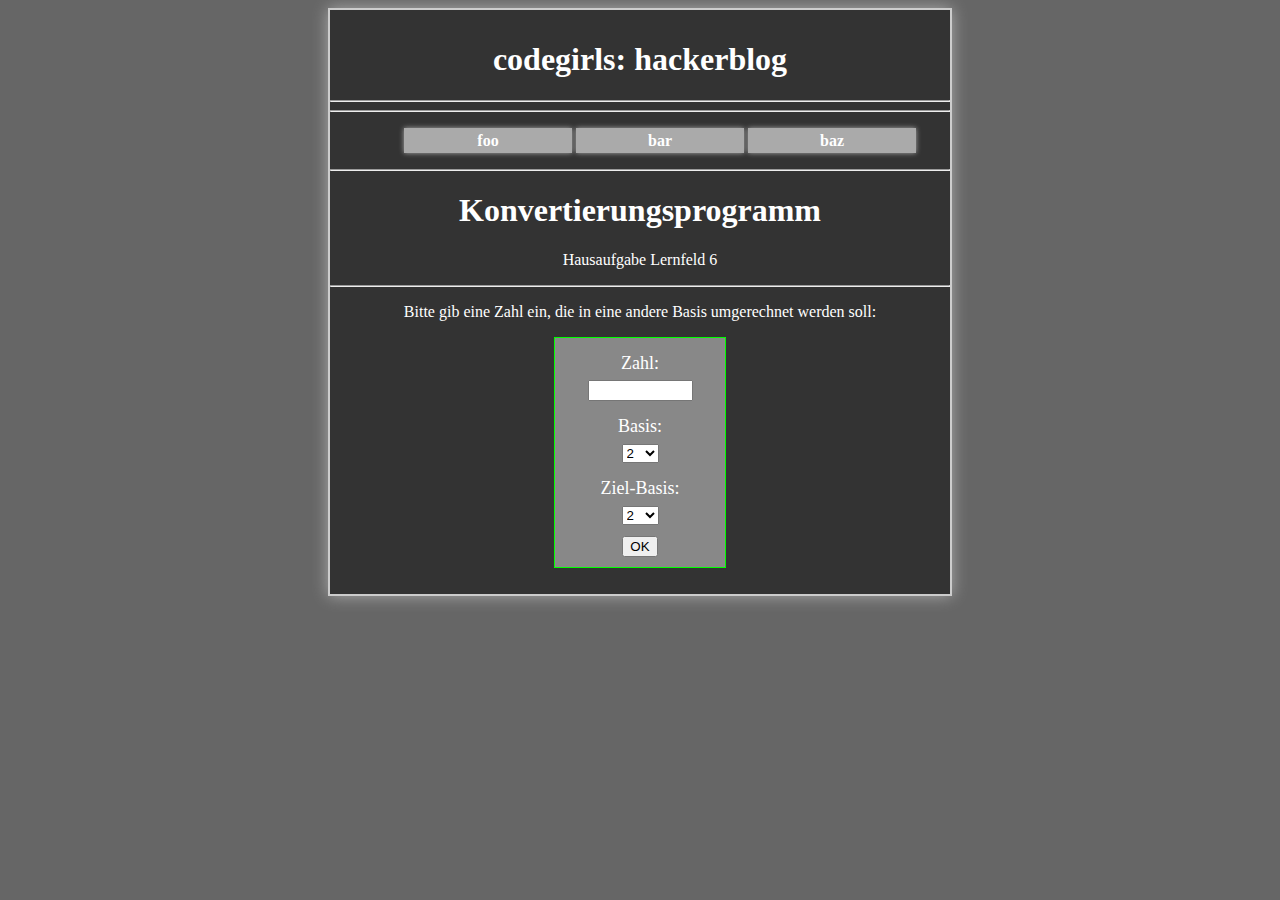
<file: index.html>
<!DOCTYPE html>
<html>
<head>
	<title>Konvertierungsprogramm</title>
	<meta http-equiv="Content-Type" content="text/html; charset=utf-8" />
	<meta name="viewport" content="width=device-width, initial-scale=1.0">
	<meta http-equiv="cache-control" content="no-cache"/>
	<meta name="robots" content="index, follow"/>
	<meta name="author" content="Svoe" />
	<meta name="description" content="Diese Website rechnet Zahlen von einer Basis zwischen 2 - 36 in eine andere um." />
	<meta name="keywords" content="Konvertierung, Basis, Javascript, Blablubb" />
	<meta name="language" content="DE,CH,AT"/>
	<meta name="audience" content="alle"/>
	<link href="version1.css" rel="stylesheet" type="text/css">
</head>
<body>
        <div id="main">
                <h1>codegirls: hackerblog</h1>
                <hr>
                <hr>
                <ul>
<!--LI nicht in A!-->
                        <a href="#"><li>foo</li></a>
                        <a href="#"><li>bar</li></a>        
                        <a href="#"><li>baz</li></a>
                </ul>
                <hr>
                <h1>Konvertierungsprogramm</h1>
		<p>Hausaufgabe Lernfeld 6</p>
		<hr/>
		<p id="text1">Bitte gib eine Zahl ein, die in eine andere Basis umgerechnet werden soll:</p>
		<form name="eingabe">
			<p>Zahl:</p>
			<input type="text" name="number" size="10"\><br \>
			<p>Basis:</p>
			<select name="base">
				<option value="2">2</option>
				<option value="3">3</option>
				<option value="4">4</option>
				<option value="5">5</option>
				<option value="6">6</option>
				<option value="7">7</option>
				<option value="8">8</option>
				<option value="9">9</option>
				<option value="10">10</option>
				<option value="11">11</option>
				<option value="12">12</option>
				<option value="13">13</option>
				<option value="14">14</option>
				<option value="15">15</option>
				<option value="16">16</option>
				<option value="17">17</option>
				<option value="18">18</option>
				<option value="19">19</option>
				<option value="20">20</option>
				<option value="21">21</option>
				<option value="22">22</option>
				<option value="23">23</option>
				<option value="24">24</option>
				<option value="25">25</option>
				<option value="26">26</option>
				<option value="27">27</option>
				<option value="28">28</option>
				<option value="29">29</option>
				<option value="30">30</option>
				<option value="31">31</option>
				<option value="32">32</option>
				<option value="33">33</option>
				<option value="34">34</option>
				<option value="35">35</option>
				<option value="36">36</option>
			</select><br \>
			<p>Ziel-Basis:</p>
			<select name="conv_base">
				<option value="2">2</option>
				<option value="3">3</option>
				<option value="4">4</option>
				<option value="5">5</option>
				<option value="6">6</option>
				<option value="7">7</option>
				<option value="8">8</option>
				<option value="9">9</option>
				<option value="10">10</option>
				<option value="11">11</option>
				<option value="12">12</option>
				<option value="13">13</option>
				<option value="14">14</option>
				<option value="15">15</option>
				<option value="16">16</option>
				<option value="17">17</option>
				<option value="18">18</option>
				<option value="19">19</option>
				<option value="20">20</option>
				<option value="21">21</option>
				<option value="22">22</option>
				<option value="23">23</option>
				<option value="24">24</option>
				<option value="25">25</option>
				<option value="26">26</option>
				<option value="27">27</option>
				<option value="28">28</option>
				<option value="29">29</option>
				<option value="30">30</option>
				<option value="31">31</option>
				<option value="32">32</option>
				<option value="33">33</option>
				<option value="34">34</option>
				<option value="35">35</option>
				<option value="36">36</option>
			</select><br \>
			<button type="button" onClick="convert()">OK</button>
		</form>
		<p id="text2"></p>

		<script>
//To do:
//+ andere Basis? -> wie RegEx anpassen?
//+ Punkt & Komma -> RegEx & replace()
//- irgendwie hübscher
//+ html-head-foo
//- ordentlichere Comments?

			function convert(){
//Variablen
				var error = "";
				number = document.eingabe.number.value.toUpperCase();
				base = document.eingabe.base.value;
				conv_base = document.eingabe.conv_base.value;
				var alphabet = "0123456789abcdefghijklmnopqrstuvwxyz".toUpperCase().split("");
				var circa = "";
				var conv_num = 0;				
//Funktion: Nummer passt zur gewählten Basis?	
//Holt die Symbole 0 - [Basis] aus dem Alphabet-Array, fügt sie zu einem String und prüft mit einem regulären Ausdruck, ob die Eingabe nur diese Zeichen enthält		
				function base_symbol(base1,number1){
					var symb = alphabet.slice(0,base).join("");
					var regex = new RegExp("^[" + symb + "]*[,.]{0,1}[" + symb + "]+$");
					if (regex.test(number1) == true){
						return true;
					}else{
						return false;
					}
				}			
//Eingabe=0||Basis=Ziel-Basis||Eingabe passt nicht zur Basis -> Fehler
				if (number==0||typeof number == "undefined"){
					error = "Die eingegebene Zahl ist nicht gültig.";
				}else if (base_symbol(base,number)!=true){
					error = "Die angegebene Zahl enthält Zeichen, die nicht zur ausgewählten Basis passen.";
				}else if (base==conv_base){
					error = "Basis und Ziel-Basis dürfen nicht identisch sein.";
				}				
//Falls falsche Eingabe -> errorausgabe
				if (error != ""){
				document.getElementById("text1").innerHTML="<p id='error'>Folgender Fehler ist aufgetreten:<br /><br /><b>" + error + "<br /><br /></b>Bitte gib etwas anderes ein.</p>";
				document.getElementById("text2").innerHTML="";
				}else{
				number = number.replace(",",".");				
//Nach Basis 10 umrechnen, falls base!=10
					if(base != 10){						
						var num_array = number.split(".");
						num_array0 = num_array[0].split("").reverse();
						var base1 = 1;
						for(var i=0;i<num_array0.length;i++){
							conv_num += alphabet.indexOf(num_array0[i])*base1;
							base1 *= base;
						}						
//Nachkommastellen ausrechnen, falls vorhanden
						if (num_array.length > 1) {
							num_array1 = num_array[1].split("");
							base1 = 1;
							for(var i=0;i<num_array1.length;i++){
								base1 /= base;
								conv_num += alphabet.indexOf(num_array1[i])*base1;
							}
						}
					}else{
						var conv_num = number;
					}			
//In Ziel-Base umrechnen, falls nötig
					var new_conv_num = new Array();
					if (conv_base != 10){
						var conv_num0 = 0;
						conv_num = conv_num.toString();
						var conv_num_arr = conv_num.split(".");
						conv_num0 = conv_num_arr[0];
						do{
							var rest = conv_num0%conv_base;
							conv_num0 = Math.floor(conv_num0/conv_base);
							rest = alphabet[rest];
							new_conv_num.unshift(rest);
							}while(conv_num0 != 0);							
//Nachkommastellen umrechnen, falls nötig
						if(conv_num_arr.length>1){
							new_conv_num.push(".");
							var new_conv_num1 = new Array();
							conv_num1 = Number("0." + conv_num_arr[1]);
							do{
								var add_num = Math.floor(conv_num1*conv_base);
								conv_num1 = conv_num1 * conv_base - add_num;
								var add_sym = alphabet[add_num];
								new_conv_num1.push(add_sym);
//Fügt ~ hinzu, falls zu viele Nachkommastellen
								if (new_conv_num1.length >= 6){
									circa = "~";									
								};
							}while(new_conv_num1.length <= 6&&conv_num1!=0);
//Fügt Vor- & Nachkommastellen zusammen
							new_conv_num = new_conv_num.concat(new_conv_num1);
						}
						conv_num = new_conv_num.join("").replace(".",",");					
						}
					document.getElementById("text1").innerHTML="<p>Bitte gib eine Zahl ein, die in eine andere Basis umgerechnet werden soll:</p>";
					document.getElementById("text2").innerHTML="<p id='ergebnis'>Ergebnis:<br /></p><p id='ausgabe'>(" + number + ")<sub>"+ base + "</sub> = " + circa + "(" + conv_num + ")<sub>" + conv_base + "</sub></p>";					
					}
				}		
		</script>
	</div>
</body>
</html>
</file>
<file: version1.css>
body {
        background-color: #666;
        color: #fff;
		text-align: center;
}
#main {
        width: 600px;
        min-height: 400px;
        top: 20px;
        margin: auto;
		padding: 10px;
        background-color: #333;
        border: 2px solid #ccc;
        box-shadow: 0px 0px 15px #AAA;
}
hr {
	margin-left: -10px;
	margin-right: -10px;
}
#main > h1 {
        text-align: center;
}
#main > ul >a >li {
        display: inline-block;
        background-color: #aaa;
        width: 30%;
        line-height: 25px;
        text-align: center;
        box-shadow: 0px 0px 5px #aaa;
}
a {
        color: #fff;
        font-weight: bold;
}
form {
	width: 150px;
	border: 1px solid #0C5DA5;
	padding: 10px;
	margin: auto;
	margin-bottom: 10px;
	background-color: #888;
	border: 1px solid #00ff00;
	font-size: 18px;
}
form >p {
	margin: 5px;
}
form > input, form > select {
	margin-bottom: 10px;
}
#error {
	color: #666;
	background-color: #eee;
	border: 2px solid #ff0000;
	margin: 10px;
}
#ausgabe {
	background-color: #fff;
	border: 2px solid #00ff00;
	line-height: 25px;
	text-align: center;
	color: #666;
}
#ergebnis {
	font-weight: bold;
	text-decoration: underline;
}
</file>
